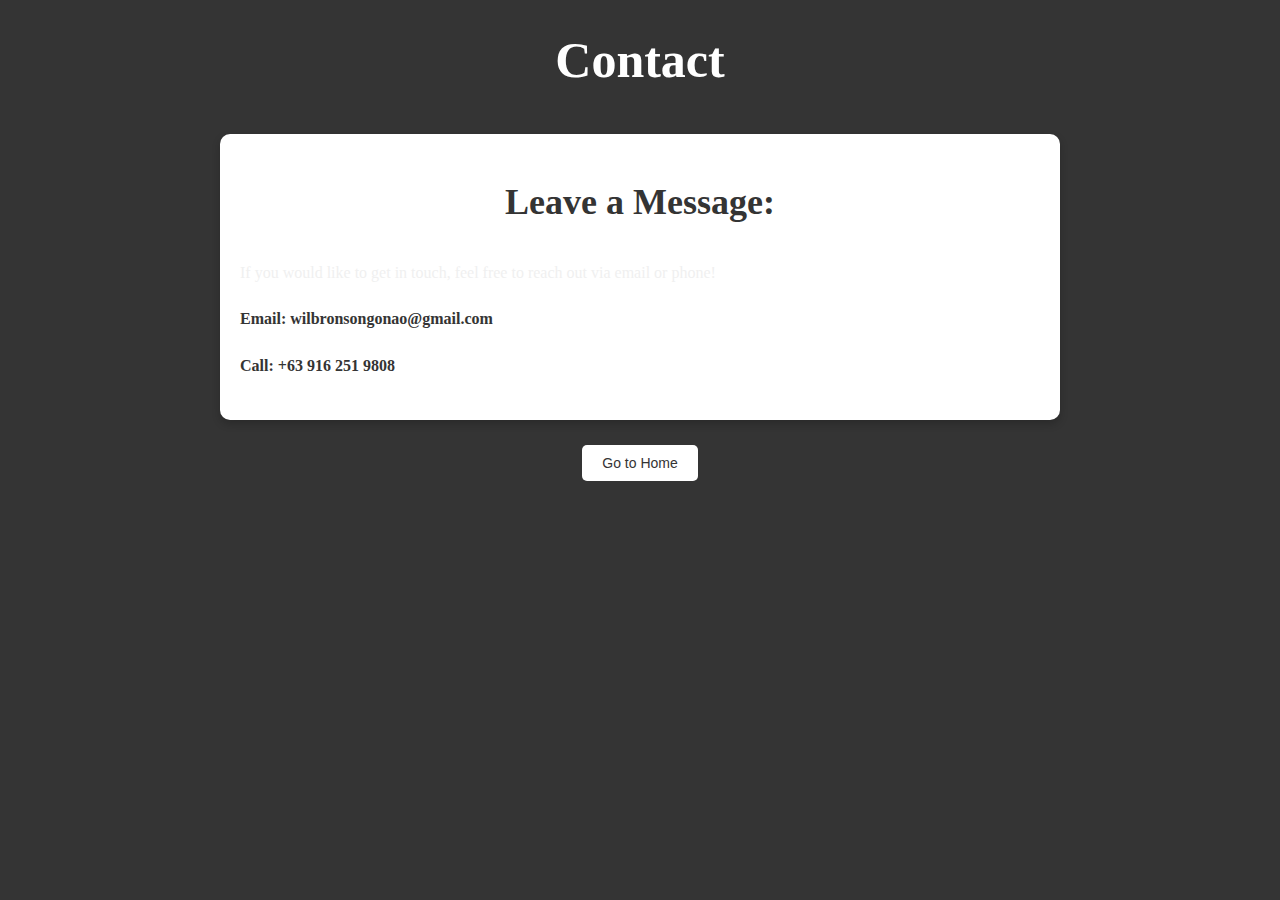
<file: contact.html>
<!DOCTYPE html>
<html lang="en">
<head>
    <meta charset="utf-8">
    <meta name="viewport" content="width=device-width, initial-scale=1.0">
    <title>Contact</title>
    <style>
        body {
            font-family: Bricolage Grotesque; 
            margin: 0;
            padding: 0;
            background-color: #343434;
            color: #f0f0f0; 
            line-height: 1.6; 
        }
        h1 {
            color: white;
            font-family:Kelvinch;
            font-size: 50px;
            font-weight: bold;
            text-align: center; 
            margin-top: 20px;
        }
        h2 {
            color: #343434;
            font-size: 36px;
            font-weight: bold;
            text-align: center; 
            margin-top: 20px;
        }
        .section-box {
            padding: 20px;
            margin: 20px auto; 
            background-color: white;
            border-radius: 10px;
            width: 90%; 
            max-width: 800px; 
            box-shadow: 0 4px 8px rgba(0, 0, 0, 0.2); 
            text-align: left; 
        }
        p {
            margin: 12px 0;
            line-height: 1.5;
        }
        .contact-info {
            margin: 20px 0;
        }
        .contact-info a {
            color: #343434;
            text-decoration: none;
            transition: color 0.3s;
        }
        .contact-info a:hover {
            color: #007BFF; /* Change color on hover */
        }
        .button-container {
            text-align: center; 
            margin: 20px 0; 
        }
        button {
            padding: 10px 20px;
            margin: 5px;
            border: none;
            border-radius: 5px;
            background-color: white;
            color: #343434;
            cursor: pointer;
            font-size: 14px;
            transition: background-color 0.3s; 
        }
        button:hover {
            background-color: #f0f0f0; 
        }
    </style>
</head>
<body>
    <header>
        <h1>Contact</h1>
    </header>

    <main>
        <section class="section-box" aria-labelledby="contact-message">
            <h2 id="contact-message">Leave a Message:</h2>
            <p>If you would like to get in touch, feel free to reach out via email or phone!</p>
            <div class="contact-info">
                <h4>
                    <a href="mailto:wilbronsongonao@gmail.com">Email: wilbronsongonao@gmail.com</a>
                </h4>
                <h4>
                    <a href="tel:+639162519808">Call: +63 916 251 9808</a>
                </h4>
            </div>
        </section>
    </main>

    <footer class="button-container">
        <button onclick="window.location.href='index.html';">Go to Home</button>
    </footer>
</body>
</html>
</file>
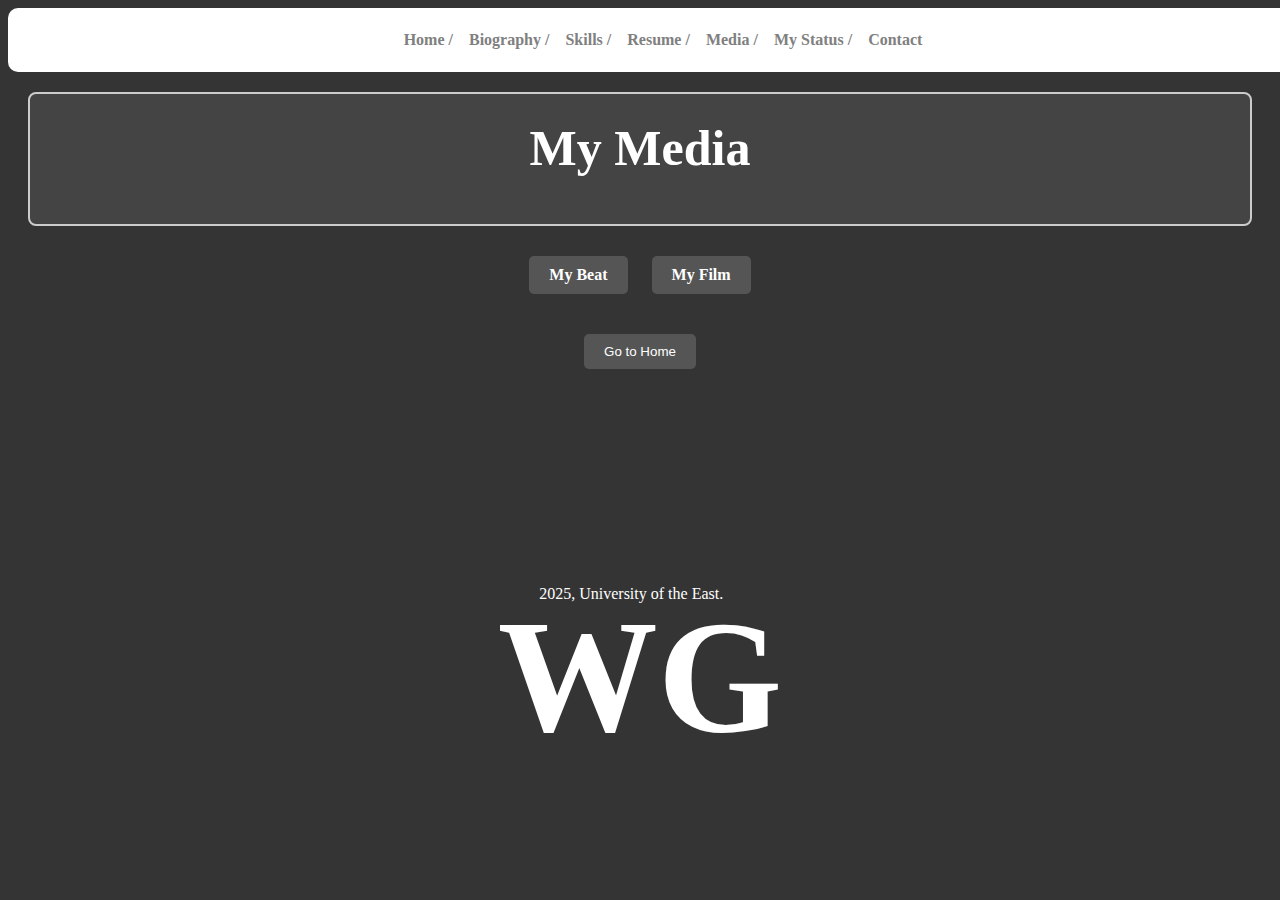
<file: media.html>
<!DOCTYPE html>
<html lang="en">
<head>
    <meta charset="UTF-8">
    <meta name="viewport" content="width=device-width, initial-scale=1.0">
    <link href='https://fonts.googleapis.com/css?family=DM Sans' rel='stylesheet'>
    <link href='https://fonts.googleapis.com/css?family=EB Garamond' rel='stylesheet'>
    <title>Media</title>
    <style>
        body {
            background-color: #343434; 
            color: white; 
            text-align: center; 
            font-weight:bold;
        }

        .header-title {
            text-align: center;
        }

        .media-section {
            border: 2px solid #ccc; 
            padding: 5px; 
            margin: 20px; 
            border-radius: 8px; 
            background-color: #444; 
        }

        .media-button {
            display: inline-block; 
            margin: 10px; 
            padding: 10px 20px; 
            background-color: #555; 
            color: white; 
            text-decoration: none; 
            border-radius: 5px; 
        }

        .media-button:hover {
            background-color: #666; 
        }

        .button-container {
            margin: 20px; 
        }

        .button-container button {
            margin: 10px; 
            padding: 10px 20px; 
            background-color: #555; 
            color: white; 
            border: none; 
            border-radius: 5px; 
            cursor: pointer; 
        }

        .button-container button:hover {
            background-color: #666; 
        }

        h1 {
            font-size: 10em;
            color: white;
            margin: 0;
            padding: 0;
            text-align: center;
            font-family: Kelvinch;
            position: absolute;
            top: 65%;
            left: 50%;
            transform: translate(-50%);
        }

        h2 {
            color: white;
            font-family: Georgia, 'Times New Roman', Times, serif;
            font-size: 50px;
            font-weight: bold;
            text-align: center; 
            margin-top: 20px;
        }

        h4 {
            font-size: 10;
            color: white;
            margin: 0;
            padding: 0;
            text-align: left;
            font-family: Georgia, 'Times New Roman', Times, serif;
            position: absolute;
            font-weight: lighter;
            top: 65%;
            left: 45%;
            transform: translate(-20%); 
        }

        footer {
            background-color: #444;
            padding: 10px 0;
            text-align: center;
            color: white;
            position: relative; 
        }

        .section-box {
          padding: 23px;
          margin-bottom:10px;
          background-color:white;
          border-radius: 10px;
          width:100%;
        }

        
    </style>
</head>
<body>
    <div class="section-box" style="text-align: center;">
        <a href="index.html" style="color: gray; text-decoration: none;">Home /</a>&nbsp;&nbsp;&nbsp;
        <a href="bio.html" style="color: gray; text-decoration: none;">Biography /</a>&nbsp;&nbsp;&nbsp;
        <a href="skills.html" style="color: gray; text-decoration: none;">Skills /</a>&nbsp;&nbsp;&nbsp;
        <a href="resume.html" style="color: gray; text-decoration: none;">Resume /</a>&nbsp;&nbsp;&nbsp;
        <a href="media.html" style="color: gray; text-decoration: none;">Media /</a>&nbsp;&nbsp;&nbsp;
        <a href="MyTheOne.html" style="color: gray; text-decoration: none;">My Status /</a>&nbsp;&nbsp;&nbsp;
        <a href="contact.html" style="color: gray; text-decoration: none;">Contact</a>
      </div>

    <div align="center">
        <h1>WG</h1>
        <h4>2025, University of the East.</h4>
    </div>

    <main>
        <section id="landing-page" class="landing-page">
            <div class="media-section">
                <h2>My Media</h2>
            </div>
            <div class="media-buttons">
                <a href="my-beats.html" class="media-button">My Beat</a>
                <a href="my-kind-of-film.html" class="media-button">My Film</a>

            </div>
        </section>
    </main>
    
    <div class="button-container">
        <button onclick="window.location.href='index.html';">Go to Home</button>
    </div>

</body>
</html>
</file>
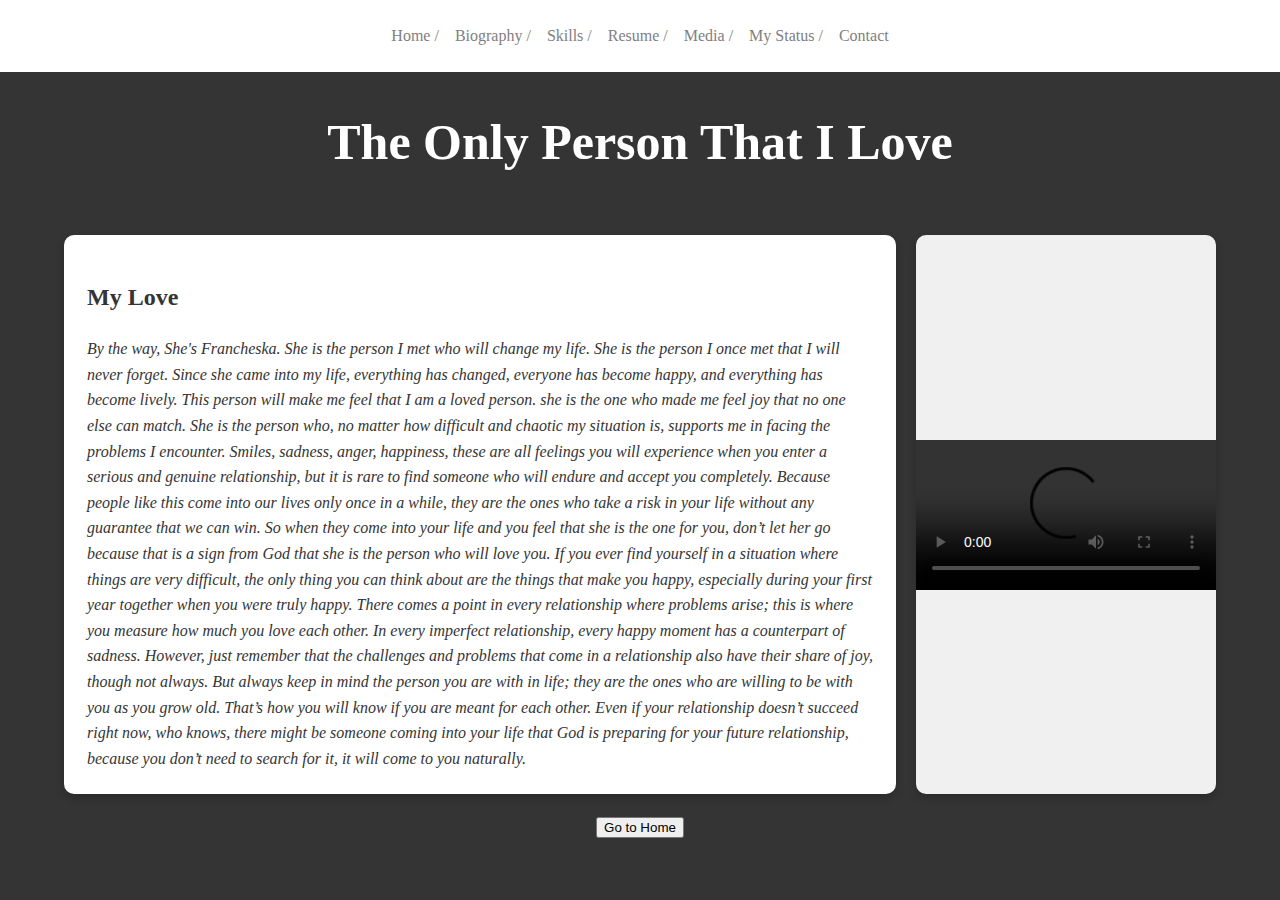
<file: MyTheOne.html>
<!DOCTYPE html>
<html lang="en">
<head>
    <meta charset="utf-8">
    <meta name="viewport" content="width=device-width, initial-scale=1.0">
    <title>MyTheOne</title>
    <style>
        body {
            font-family: Bricolage Grotesque; 
            margin: 0;
            padding: 0;
            background-color: #343434;
            color: #343434; 
            line-height: 1.6; 
            display: flex;
            flex-direction: column;
            align-items: center;
            height: 100vh;
        }
        .content {
            display: flex;
            width: 90%;
            max-width: 1200px;
            margin-top: 20px;
        }
        .text-section {
            flex: 1;
            padding: 23px;
            margin-right: 20px;
            background-color: white;
            border-radius: 10px;
            box-shadow: 0 4px 8px rgba(0, 0, 0, 0.2); 
        }
        h1 {
            color: white;
            font-family: Kelvinch;
            font-size: 50px;
            font-weight: bold;
            text-align: center; 
            margin-top: 20px;
        }
        blockquote {
            margin: 0;
            padding: 0;
            font-style: italic; 
            text-align: left;
        }
        .video-section {
            flex: 0 0 300px;
            display: flex;
            justify-content: center;
            align-items: center;
            background-color: #f0f0f0;
            border-radius: 10px;
            box-shadow: 0 4px 8px rgba(0, 0, 0, 0.2);
        }
        .button-container {
            text-align: center; 
            margin: 20px 0; 
        }
        .top-button {
            padding: 10px 20px;
            margin: 5px;
            border: none;
            border-radius: 5px;
            background-color: #343434; 
            color: white; 
            cursor: pointer;
            font-size: 14px;
            transition: background-color 0.3s; 
        }
        .top-button:hover {
            background-color: #555; 
        }

        .section-bx {
          padding: 23px;
          margin-bottom: 10px;
          background-color:white;
          border-radius: 10px;
          width:100%;
        }
    </style>
</head>
<body>
    <div class="section-bx" style="text-align: center;">
        <a href="index.html" style="color: gray; text-decoration: none;">Home /</a>&nbsp;&nbsp;&nbsp;
        <a href="bio.html" style="color: gray; text-decoration: none;">Biography /</a>&nbsp;&nbsp;&nbsp;
        <a href="skills.html" style="color: gray; text-decoration: none;">Skills /</a>&nbsp;&nbsp;&nbsp;
        <a href="resume.html" style="color: gray; text-decoration: none;">Resume /</a>&nbsp;&nbsp;&nbsp;
        <a href="media.html" style="color: gray; text-decoration: none;">Media /</a>&nbsp;&nbsp;&nbsp;
        <a href="MyTheOne.html" style="color: gray; text-decoration: none;">My Status /</a>&nbsp;&nbsp;&nbsp;
        <a href="contact.html" style="color: gray; text-decoration: none;">Contact</a>
      </div>

    <header>
        <h1>The Only Person That I Love</h1>
    </header>

    <main class="content">
        <section class="text-section" aria-labelledby="My Love">
            <h2 id="My Love" class="visually-hidden">My Love</h2>
            <blockquote> 
                By the way, She's Francheska. She is the person I met who will change my life. 
                She is the person I once met that I will never forget. Since she came into my life, everything has changed, everyone has become happy, and everything has become lively. 
                This person will make me feel that I am a loved person. she is the one who made me feel joy that no one else can match. She is the person who, no matter how difficult and chaotic my situation is,
                 supports me in facing the problems I encounter. Smiles, sadness, anger, happiness, these are all feelings you will experience when you enter a serious and genuine relationship, but it is rare to
                  find someone who will endure and accept you completely. Because people like this come into our lives only once in a while, they are the ones who take a risk in your life without any guarantee that we can win.
                   So when they come into your life and you feel that she is the one for you, don’t let her go because that is a sign from God that she is the person who will love you.
                   If you ever find yourself in a situation where things are very difficult, the only thing you can think about are the things that make you happy, especially during your first year together when you were truly happy. 
                   There comes a point in every relationship where problems arise; this is where you measure how much you love each other. In every imperfect relationship, every happy moment has a counterpart of sadness.
                    However, just remember that the challenges and problems that come in a relationship also have their share of joy, though not always. But always keep in mind the person you are with in life; they are the ones who are willing to be with you as you grow old.
                     That’s how you will know if you are meant for each other. Even if your relationship doesn’t succeed right now, who knows, there might be someone coming into your life that God is preparing for your future relationship, because you don’t need to search for it, it will come to you naturally.
            </blockquote>
        </section>

        <div class="video-section">
            <video width="300" controls>
                <source src="c:\Users\Admin\Downloads\5d937361-21a3-4a5e-9ef1-05ea9c900528.mp4" type="video/mp4">
                Your browser does not support the video tag.
            </video>
        </div>
    </main>

    <footer class="button-container">
        <button onclick="window.location.href='index.html';">Go to Home</button>
    </footer>

    <script>
        function scrollToTop() {
            window.scrollTo({ top: 0, behavior: 'smooth' });
        }
    </script>
</body>
</html>
</file>
